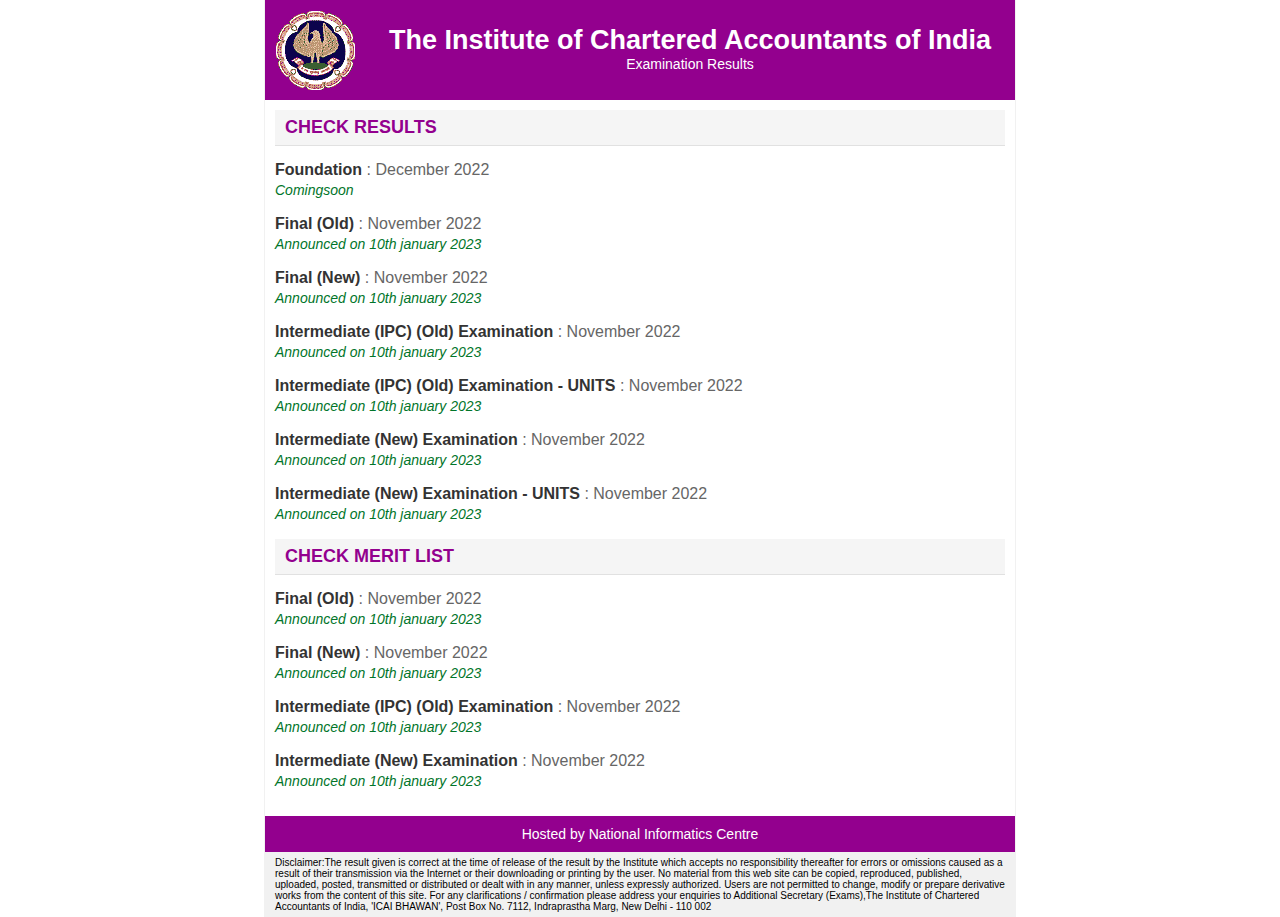
<file: index.html>
<!DOCTYPE html PUBLIC "-//W3C//DTD XHTML 1.0 Transitional//EN" "http://www.w3.org/TR/xhtml1/DTD/xhtml1-transitional.dtd">
<html xmlns="http://www.w3.org/1999/xhtml">
<head>
<meta http-equiv="Content-Type" content="text/html; charset=utf-8" />
<title>ICAI Exam Results</title>

<style type="text/css">
@charset "utf-8";
/* CSS Document */

body{font-family:Arial, Helvetica, sans-serif; font-size:14px; margin:0; padding:0;}

.container{border-left:1px solid #f1f1f1; border-right:1px solid #f1f1f1; margin:0 auto; width:750px;}

.header{background:#93008e; height:80px; padding:10px;}

.header-left{float:left; width:100px;}
.header-right{color:#fff; font-size:27px; float:left; font-weight:bold; padding:15px 0; text-align:center; width:630px;}
.header-right span{display:block; font-size:14px; font-weight:normal}

.content{ padding:10px;}
.heading1{background:#f5f5f5; border-bottom:1px solid #e1e1e1; color:#93008e; font-size:18px; font-weight:bold; margin-bottom:15px; padding:7px 10px;}
.heading2{color:#93008e; text-align:center; font-size:18px;}
.result-list{ list-style:none; margin:0; padding:0;}
.result-list li{ margin-bottom:17px;}
.result-list li .exam_name{color:#666; font-size:16px; margin-bottom:3px;}
.result-list li .exam_name a{color:#333; font-weight:bold; text-decoration:none;}
.result-list li .exam_name a:hover{color:#93008e}
.result-list li .annu_date{color:#01752a; font-style:italic}

.clear{ clear:both;}

.result_form{margin:0 auto; width:400px;}
.result_form p{text-align:center}
.result_form ul{ margin:0; padding:0; list-style:none;}
.result_form ul li{ margin-bottom:15px; text-align:center}
.result_form ul li label{display:inline-block; text-align:right; width:102px; margin-right:5px;}
.result_form ul li .check:first-child{float:left; text-align:right; width:175px;}
.result_form ul li .check:last-child{ float:left; text-align:left; width:120px;}
.result_form ul li .form-control{width:130px;}
.result_form ul li .form-control.input1{display:block; margin:0 auto; width:300px;}
.result_form ul li .inst{color:#666; display:block; font-style:italic; }

.result-table{border:1px solid #f1f1f1; border-collapse:collapse;}
.result-table tr{}
.result-table th{ background:#93008e; color:#fff; text-align:left; padding:7px;}
.result-table td{ padding:7px; border:1px solid #f1f1f1;}
.result-table .nopadding{ padding:0}

.form-control{border:1px soloid #f1f1f1; padding:7px;}
.ButtC{ border:1px solid transparent; padding:5px 10px; background:#0C044D; color:#fff; border-radius:5px; cursor:pointer}
.Butt{ border:1px solid transparent; padding:5px 10px; background:#93008e; color:#fff; border-radius:5px;cursor:pointer; text-transform:uppercase}
.ButtC:hover,.Butt:hover{ opacity:0.7;}

.footer{background:#f1f1f1;}
.footer .strip{background:#93008e; color:#fff; padding:10px; text-align:center}
.footer .strip a{color:#fff; text-decoration:none;}
.footer .strip a:hover{color:#e1e1e1; text-decoration:none;}
.disclaimer{font-size:10px; padding:5px 10px;}

.merit-list{}
.merit-list tr td{ padding:5px; color:#fff;}
.merit-list tr td{color:#fff; width:70%;}
.merit-list tr.heiglight td{color:#e9f24a;font-weight:bold;}
.merit-list tr:nth-child(odd){background: #93008E;}
.merit-list tr:nth-child(even){background: #ad619c;}

.exm-m-lst{}
.exm-m-lst tr td{ padding:5px; color:#fff;}
.exm-m-lst tr td:first-child{color:#fff; font-weight:bold;}
.exm-m-lst tr:nth-child(odd){background: #93008E;}
.exm-m-lst tr:nth-child(even){background: #ad619c;}

.result_form-center{margin:0 auto; width:100%;}
.result_form-center p{text-align:center}
.result_form-center ul{ margin:0; padding:0; list-style:none;}
.result_form-center ul li{ margin-bottom:15px; text-align:center}
.result_form-center ul li label{display:inline-block; text-align:right; width:160px}
.result_form-center ul li select{ width:200px; padding:5px;}
.result_form-center ul li .check:first-child{float:left; text-align:right; width:47%;}
.result_form-center ul li .check:last-child{ float:left; text-align:left; width:45%;}
.result_form-center ul li .form-control{width:130px;}
.result_form-center ul li .form-control.input1{display:block; margin:0 auto; width:300px;}
.result_form-center ul li .inst{color:#666; display:block; font-style:italic; }
.red{color:red;}
.red a{color:red;}

/* 26-06-2018 */
.captcha_outer {outline:none !important; pointer-evnts:none;}
.captcha_btn {background: none; border:none; font-size:18px; font-weight:bold; color:#000075; pointer-evnts:none; padding: 0; margin: 0; outline:none !important;}</style>
</head>

<body>
    
    <div class="container">
    <div class="header">
	<div class="header-left"><img src="[data-uri]" /></div>
    <div class="header-right">The Institute of Chartered Accountants of India
    <span>Examination Results</span></div>
</div>    
    <div class="content">

        <div class="clear"></div>
        <div class="heading1">CHECK RESULTS</div>
        <ul class="result-list">

<li><div class="exam_name"><a href="foundation/">Foundation</a> : December 2022</div>
                <span class="annu_date">Comingsoon</span></li>



            <li><div class="exam_name"><a href="final/">Final (Old)</a> : November 2022</div>
                <span class="annu_date">Announced on 10th january 2023</span></li>

            <li><div class="exam_name"><a href="final-new/">Final (New)</a> : November 2022</div>
                <span class="annu_date">Announced on 10th january 2023</span></li>


            <li><div class="exam_name"><a href="ipc/">Intermediate (IPC) (Old) Examination</a> : November 2022</div>
                <span class="annu_date">Announced on 10th january 2023</span></li>

            <li><div class="exam_name"><a href="ipc-units/">Intermediate (IPC) (Old) Examination - UNITS</a> : November 2022</div>
                <span class="annu_date">Announced on 10th january 2023</span></li>

            <li><div class="exam_name"><a href="result.html">Intermediate (New) Examination</a> : November 2022</div>
                <span class="annu_date">Announced on 10th january 2023</span></li>

            <li><div class="exam_name"><a href="ipc-units-new/">Intermediate (New) Examination - UNITS</a> : November 2022</div>
                <span class="annu_date">Announced on 10th january 2023</span></li>

                
        </ul>

        <div class="heading1">CHECK MERIT LIST</div>
        <ul class="result-list">

            <li><div class="exam_name"><a href="final/merit-login.php">Final (Old)</a> : November 2022</div>
                <span class="annu_date">Announced on 10th january 2023</span>
            </li>

			<li><div class="exam_name"><a href="final-new/merit-login.php">Final (New)</a> : November 2022</div>
                <span class="annu_date">Announced on 10th january 2023</span>
            </li>
           <li><div class="exam_name"><a href="ipc/merit-login.php">Intermediate (IPC) (Old) Examination</a> : November 2022</div><span class="annu_date">Announced on 10th january 2023</span></li> 
            <li><div class="exam_name"><a href="ipc-new/merit-login.php">Intermediate (New) Examination</a> : November 2022</div><span class="annu_date">Announced on 10th january 2023</span></li>
        </ul>
    </div>

    <div class="footer">
<div class="strip"><a href="#">Hosted by National Informatics Centre</a></div>
<div class="disclaimer">Disclaimer:The result given is correct at the time of release of the result by the Institute which accepts no responsibility thereafter for errors or omissions caused as a result of their transmission via the Internet or their downloading or printing by the user. No material from this web site can be copied, reproduced, published, uploaded, posted, transmitted or distributed or dealt with in any manner, unless expressly authorized. Users are not permitted to change, modify or prepare derivative works from the content of this site. For any clarifications / confirmation please address your enquiries to Additional Secretary (Exams),The Institute of Chartered Accountants of India, 'ICAI BHAWAN', Post Box No. 7112, Indraprastha Marg, New Delhi - 110 002</div>
</div>    </div>
    
</body>
</html>
</file>
